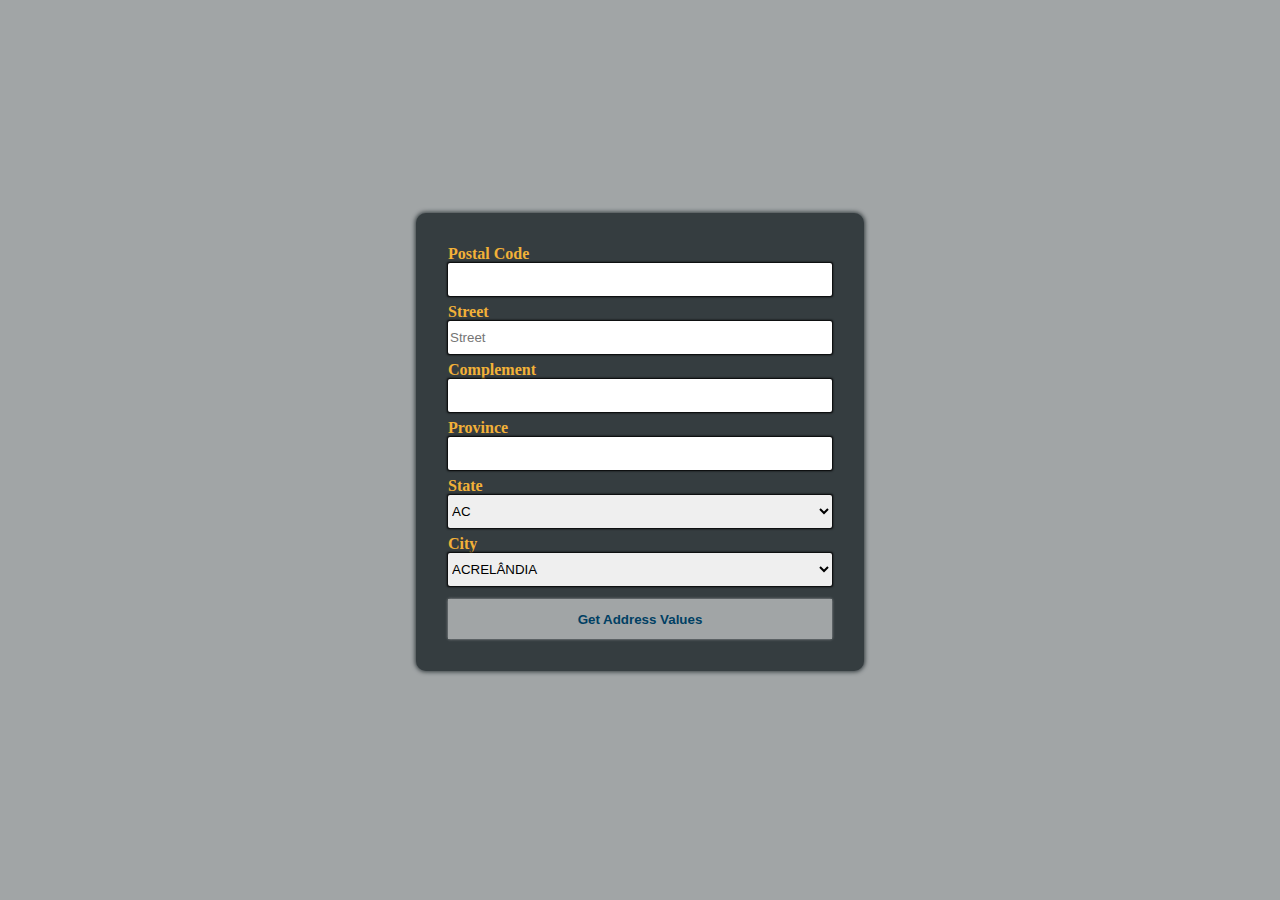
<file: index.html>
<html>
	<head>
		<link rel="stylesheet" href="index.css">
		<script type="module" src="index.js" defer></script>
		<script src="fontChange.js" defer></script>
	</head>
	
	<body>
		<form id="formAddress">
			<label>
				Postal Code
				<input name="input-postal-code" type="text" id="postalCode" maxlength="8" class="input-form">
			</label>
			<label>
				Street
				<input name="input-street" type="text" id="street" class="input-form" placeholder="street">
			</label>
			<label>
				Complement
				<input name="input-complement" type="text" id="complement" class="input-form">
			</label>
			<label>
				Province
				<input name="province" type="text" id="province" class="input-form">
			</label>
			<label>
				State
				<select name="state" id="state" class="input-form">
					
				</select>
			</label>
			<label>
				City
				<select name="city" id="city" class="input-form">
					
				</select>
			</label>
			
			<button> Get Address Values </button>
		</form>
		
	</body>
</html>
</file>
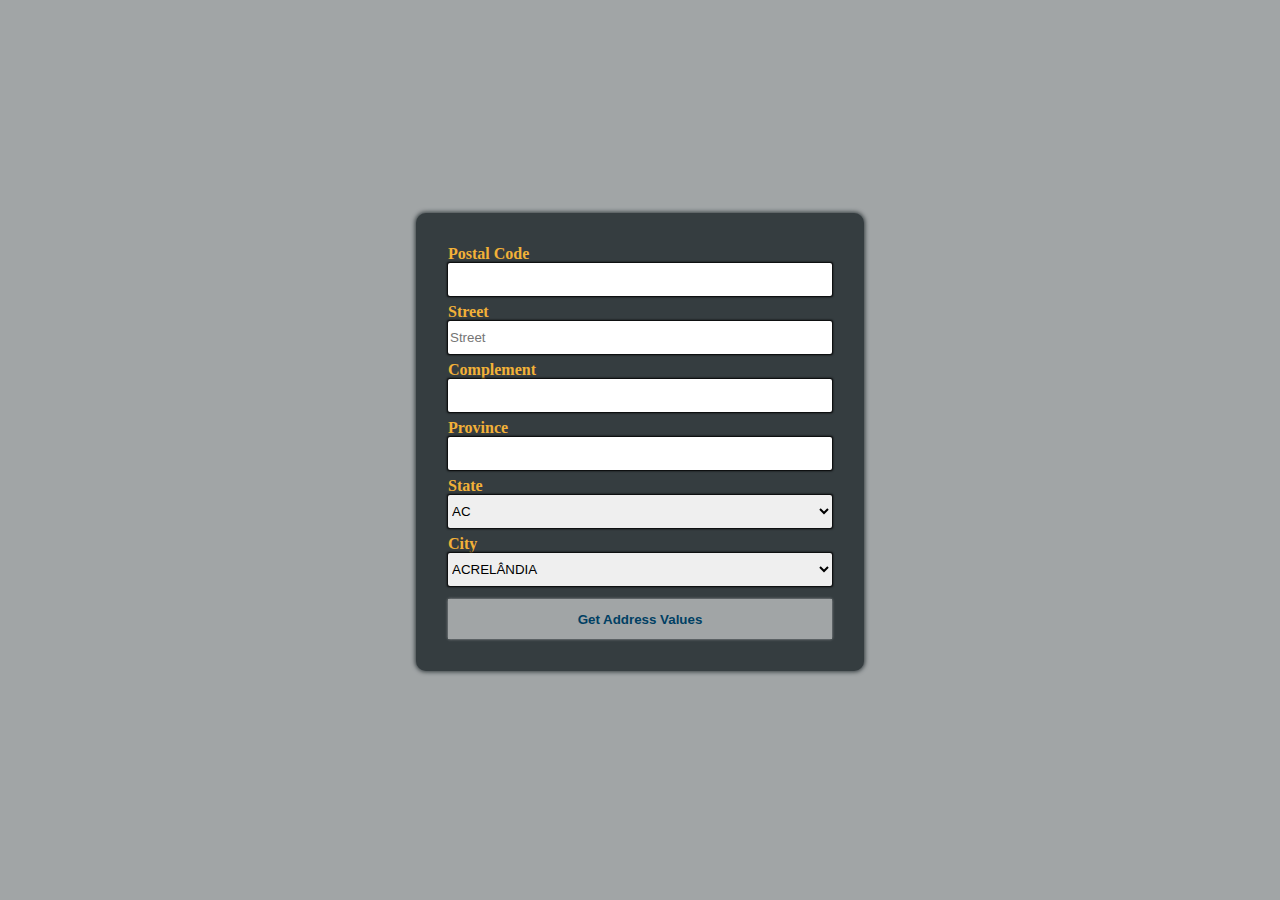
<file: open using a live server/index.html>
<html>
	<head>
		<link rel="stylesheet" href="index.css">
		<script type="module" src="index.js" defer></script>
		<script src="fontChange.js" defer></script>
		<meta charset="UTF-8">
	</head>
	
	<body>
		<form id="formAddress">
			<label>
				Postal Code
				<input name="input-postal-code" type="text" id="postalCode" maxlength="8" class="input-form">
			</label>
			<label>
				Street
				<input name="input-street" type="text" id="street" class="input-form" placeholder="street">
			</label>
			<label>
				Complement
				<input name="input-complement" type="text" id="complement" class="input-form">
			</label>
			<label>
				Province
				<input name="province" type="text" id="province" class="input-form">
			</label>
			<label>
				State
				<select name="state" id="state" class="input-form">
					
				</select>
			</label>
			<label>
				City
				<select name="city" id="city" class="input-form">
					
				</select>
			</label>
			
			<button> Get Address Values </button>
		</form>
		
	</body>
</html>
</file>
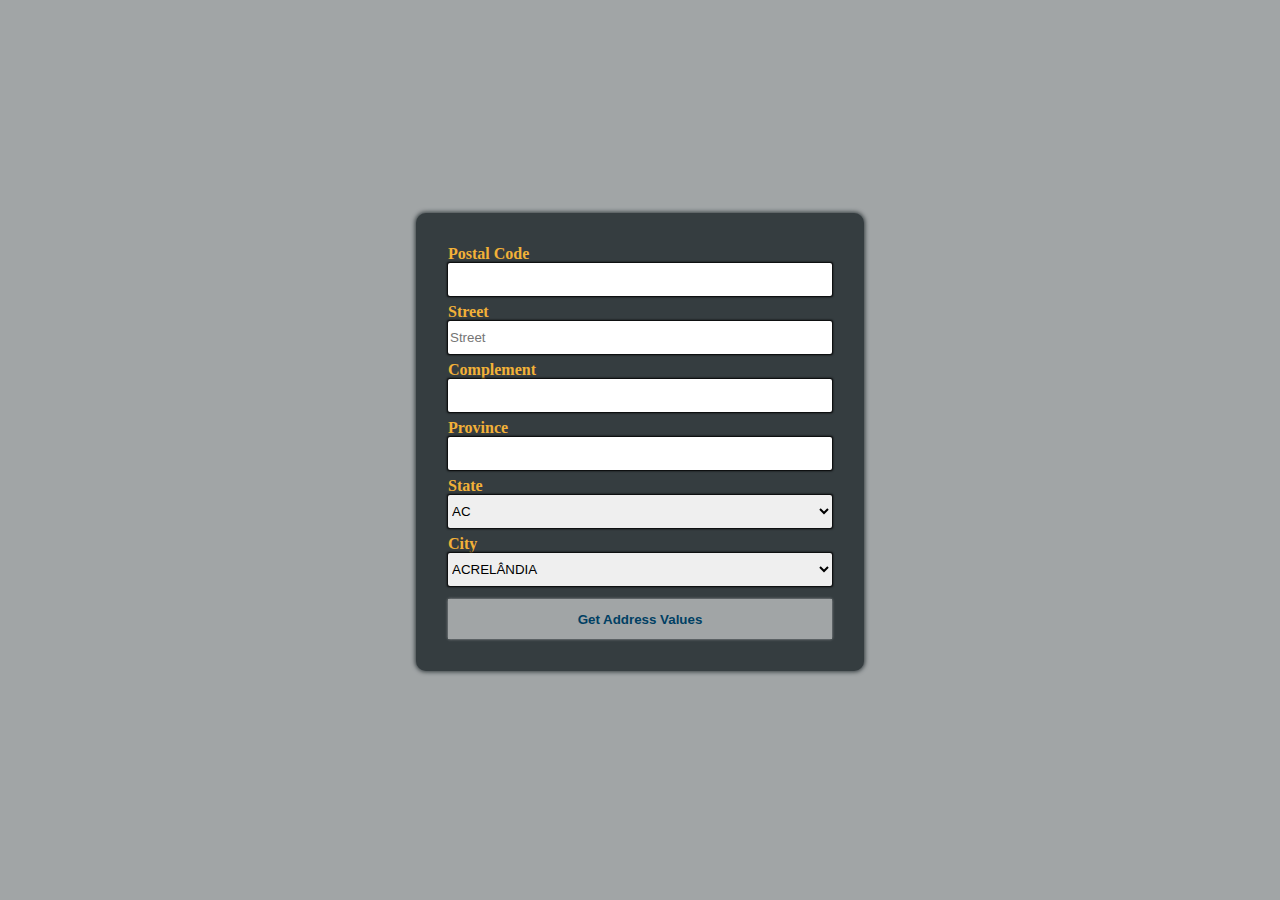
<file: open with out live server/index.html>
<html>
	<head>
		<link rel="stylesheet" href="index.css">
		<script src="index.js" defer></script>
		<script src="fontChange.js" defer></script>
		<meta charset="UTF-8">
	</head>
	
	<body>
		<form id="formAddress">
			<label>
				Postal Code
				<input name="input-postal-code" type="text" id="postalCode" maxlength="8" class="input-form">
			</label>
			<label>
				Street
				<input name="input-street" type="text" id="street" class="input-form" placeholder="street">
			</label>
			<label>
				Complement
				<input name="input-complement" type="text" id="complement" class="input-form">
			</label>
			<label>
				Province
				<input name="province" type="text" id="province" class="input-form">
			</label>
			<label>
				State
				<select name="state" id="state" class="input-form">
					
				</select>
			</label>
			<label>
				City
				<select name="city" id="city" class="input-form">
					
				</select>
			</label>
			
			<button> Get Address Values </button>
		</form>
		
	</body>
</html>
</file>
<file: index.css>
body{
	margin:0;
	padding:0;
	display: flex;
	flex-direction:row;
	align-items:center;
	justify-content:center;
	width:100%;
	background-color: #A1A5A6;
}
form{
	display:flex;
	flex-direction:column;
	align-items:center;
	justify-content:flex-start;
	width:30%;
	background-color: #353D40;
	padding: 2em;
	border-radius: 10px;
	box-shadow: 0px 0px 4px 1px #353D40;
}
label{
	display:flex;
	position:relative;
	width:100%;
	left:0;
	right:0;
	flex-direction:column;
	color:#F2B138;
	font-weight: bold;
}
input,select{
	display:flex;
	position:relative;
	left:0;
	right:0;
	height:2.5em;
	box-shadow:0px 0px 2px 0.1px black;
	margin-bottom:0.5em;
	border:none;
	border-radius:2px;
	text-transform:capitalize;
}
button{
	margin-top:0.5em;
	width:100%;
	height:3em;
	background-color:#A1A5A6;
	border:none;
	color: #003F63;
	font-weight: bold;
	box-shadow: 0px 0px 3px 0.2px #D9D9D9;
}
</file>
<file: open using a live server/index.css>
body{
	margin:0;
	padding:0;
	display: flex;
	flex-direction:row;
	align-items:center;
	justify-content:center;
	width:100%;
	background-color: #A1A5A6;
}
form{
	display:flex;
	flex-direction:column;
	align-items:center;
	justify-content:flex-start;
	width:30%;
	background-color: #353D40;
	padding: 2em;
	border-radius: 10px;
	box-shadow: 0px 0px 4px 1px #353D40;
}
label{
	display:flex;
	position:relative;
	width:100%;
	left:0;
	right:0;
	flex-direction:column;
	color:#F2B138;
	font-weight: bold;
}
input,select{
	display:flex;
	position:relative;
	left:0;
	right:0;
	height:2.5em;
	box-shadow:0px 0px 2px 0.1px black;
	margin-bottom:0.5em;
	border:none;
	border-radius:2px;
	text-transform:capitalize;
}
button{
	margin-top:0.5em;
	width:100%;
	height:3em;
	background-color:#A1A5A6;
	border:none;
	color: #003F63;
	font-weight: bold;
	box-shadow: 0px 0px 3px 0.2px #D9D9D9;
}
</file>
<file: open with out live server/index.css>
body{
	margin:0;
	padding:0;
	display: flex;
	flex-direction:row;
	align-items:center;
	justify-content:center;
	width:100%;
	background-color: #A1A5A6;
}
form{
	display:flex;
	flex-direction:column;
	align-items:center;
	justify-content:flex-start;
	width:30%;
	background-color: #353D40;
	padding: 2em;
	border-radius: 10px;
	box-shadow: 0px 0px 4px 1px #353D40;
}
label{
	display:flex;
	position:relative;
	width:100%;
	left:0;
	right:0;
	flex-direction:column;
	color:#F2B138;
	font-weight: bold;
}
input,select{
	display:flex;
	position:relative;
	left:0;
	right:0;
	height:2.5em;
	box-shadow:0px 0px 2px 0.1px black;
	margin-bottom:0.5em;
	border:none;
	border-radius:2px;
	text-transform:capitalize;
}
button{
	margin-top:0.5em;
	width:100%;
	height:3em;
	background-color:#A1A5A6;
	border:none;
	color: #003F63;
	font-weight: bold;
	box-shadow: 0px 0px 3px 0.2px #D9D9D9;
}
</file>
